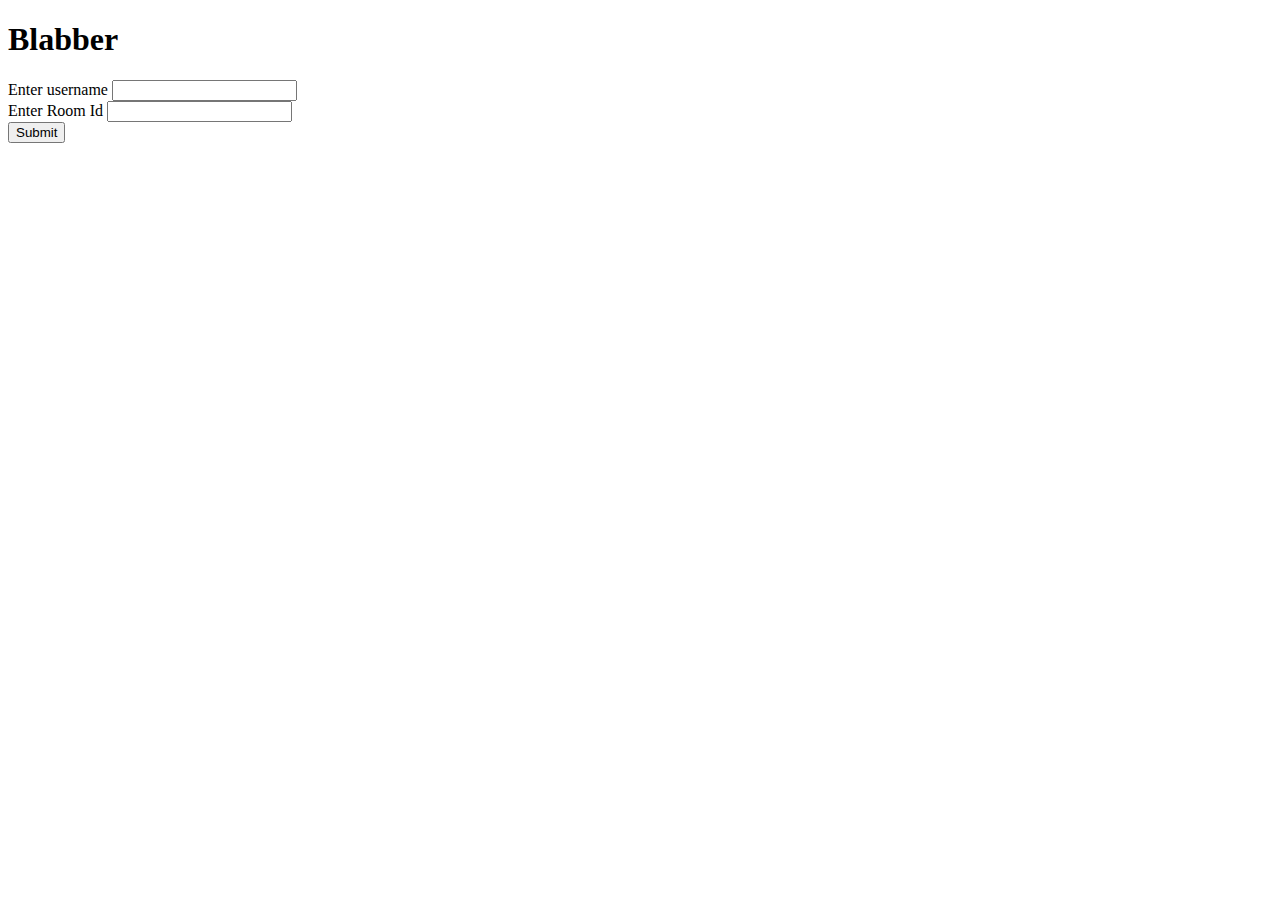
<file: app/templates/index.html>
<!DOCTYPE html>
<html lang="en">
<head>
    <meta charset="UTF-8">
    <meta name="viewport" content="width=device-width, initial-scale=1.0">
    <title>Blabber</title>

</head>
<body>
    <h1>Blabber</h1>
    <form action="/chat">
        <div>
            <label for="">Enter username</label>
            <input type="text" name = "username">
        </div>
        <div>
            <label for="">Enter Room Id</label>
            <input type="text" name = "room">
        </div>
        <button type="submit">Submit</button>
    </form>
</body>
</html>
</file>
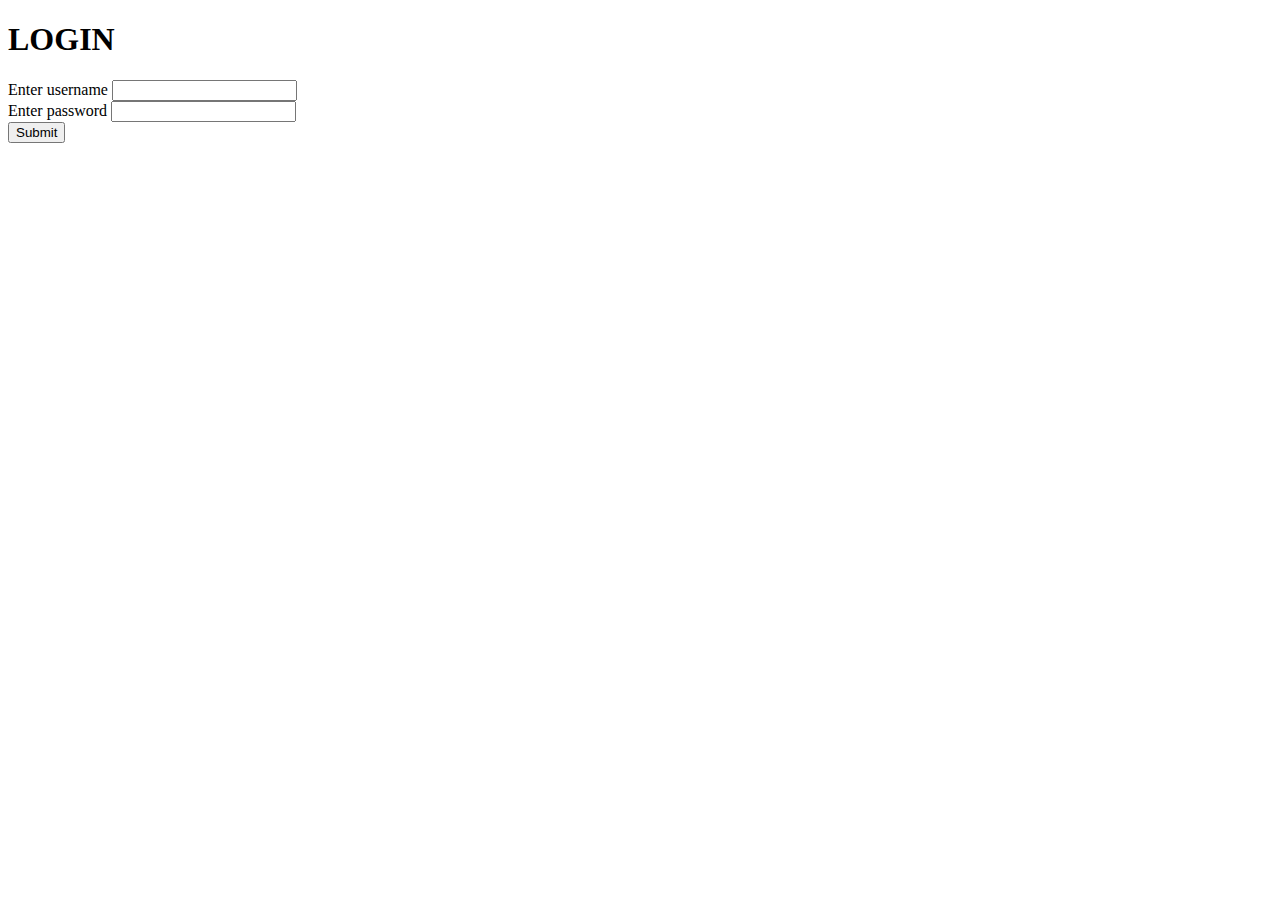
<file: app/templates/login.html>
<!DOCTYPE html>
<html lang="en">
<head>
    <meta charset="UTF-8">
    <meta name="viewport" content="width=device-width, initial-scale=1.0">
    <title>LOGIN</title>
</head>
<body>
    <h1>LOGIN</h1>
    <form action="/login" method="POST">
        <div>
            <label for="">Enter username</label>
            <input type="text" name = "username">
        </div>
        <div>
            <label for="">Enter password</label>
            <input type="text" name = "password">
        </div>
        <button type="submit">Submit</button>
    </form>
</body>
</html>
</file>
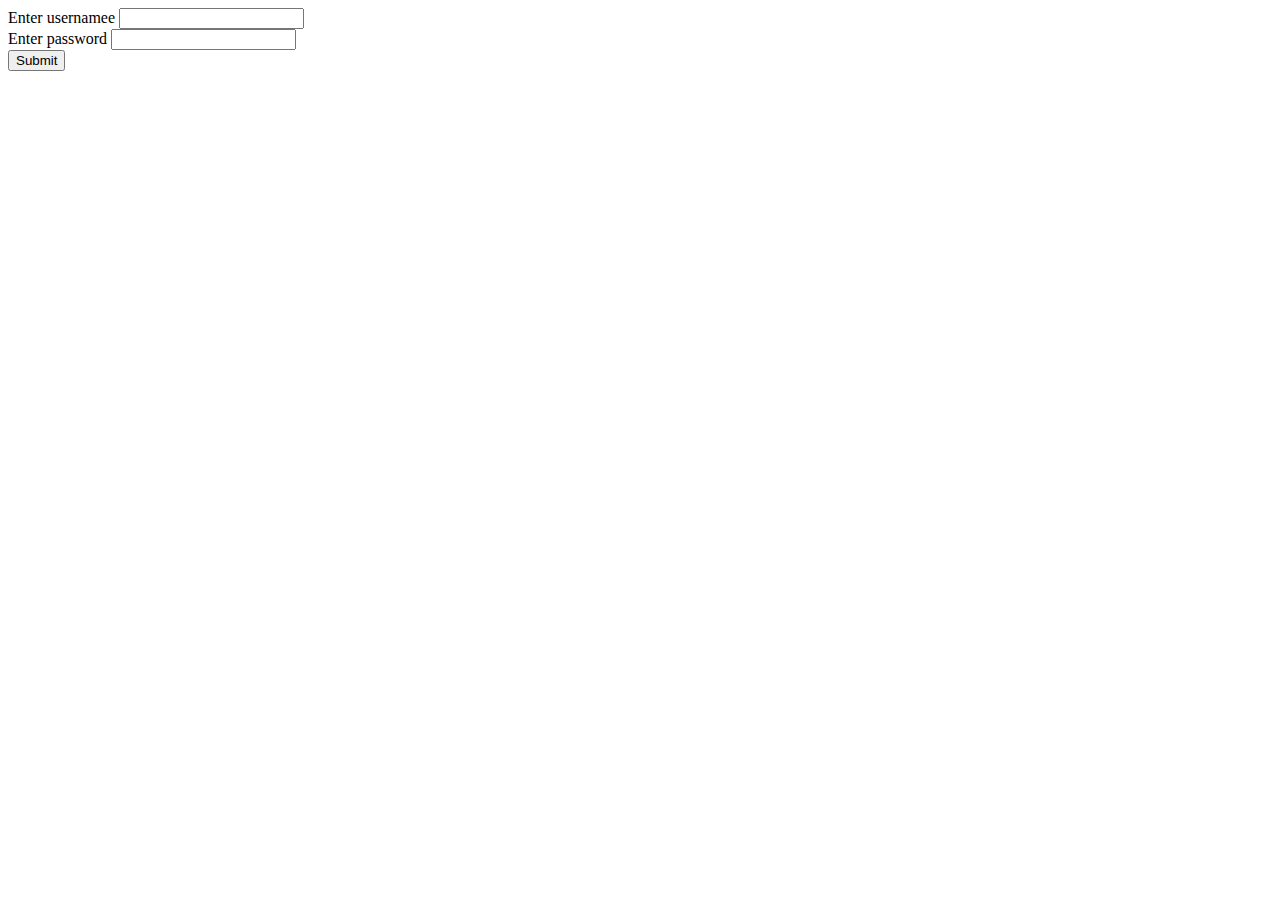
<file: app/templates/register.html>
<!DOCTYPE html>
<html lang="en">
<head>
    <meta charset="UTF-8">
    <meta name="viewport" content="width=device-width, initial-scale=1.0">
    <title>Register</title>
</head>
<body>
    <form action="/register" method="POST">
        <div>
            <label for="">Enter usernamee</label>
            <input type="text" name = "username">
        </div>
        <div>
            <label for="">Enter password</label>
            <input type="text" name = "password">
        </div>
        <button type="submit">Submit</button>
    </form>
</body>
</html>
</file>
